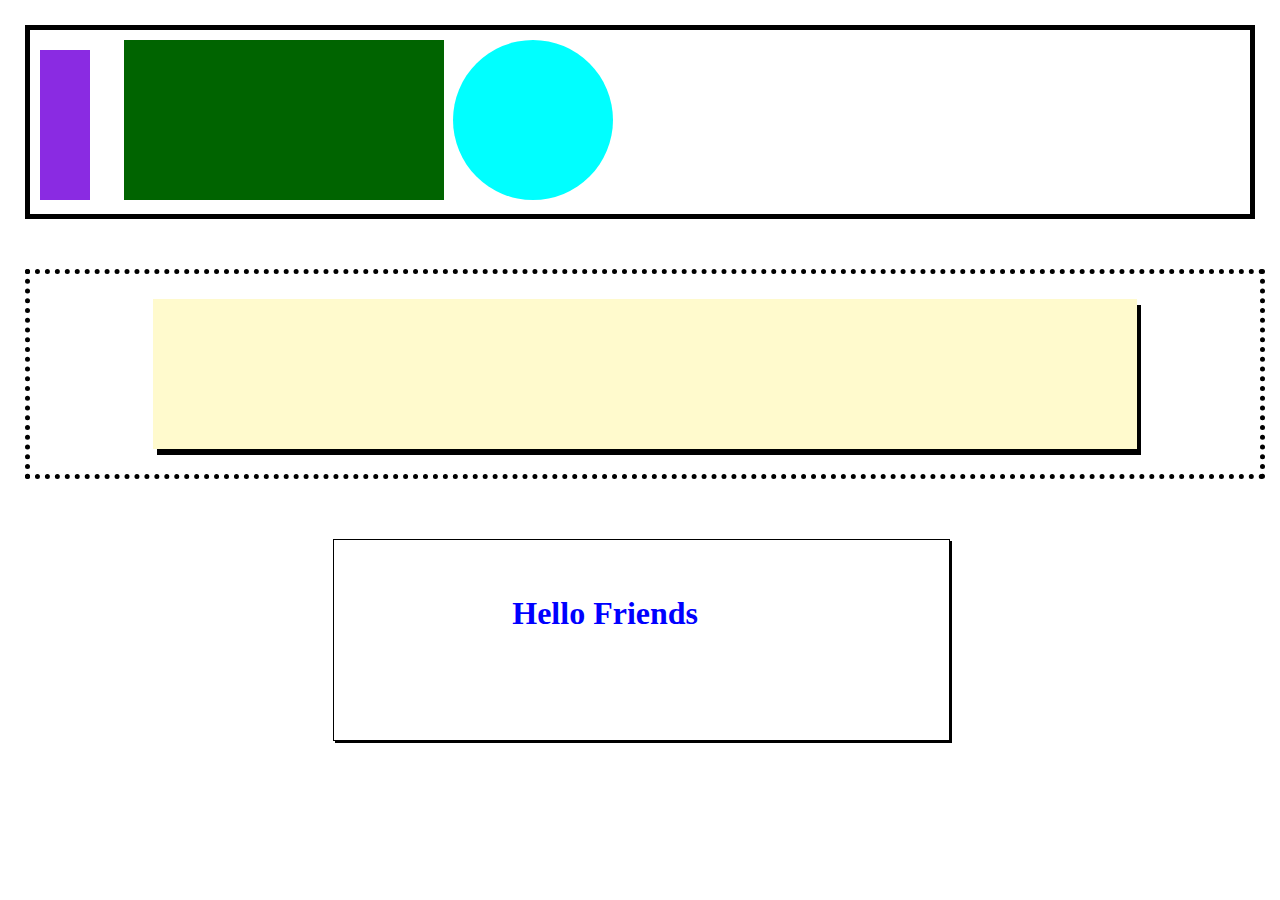
<file: second/index.html>
<!DOCTYPE html>
<html>
  <head>
    <title> Second - Solution </title>
    <link rel="stylesheet" href="index.css" />
  </head>
    <body>
    <div class="container-1">
      <div class="square-1">
        
      </div>
      <div class="square-2">
        
      </div>
      <div class="circle-1">
        
      </div>
    </div>
    <div class="container-two">
        <div class="box-shadow">
          
        </div>
    </div>
    <div class="container-three">
      <h1>Hello Friends</h1>
    </div>
  </body>
</html>
</file>
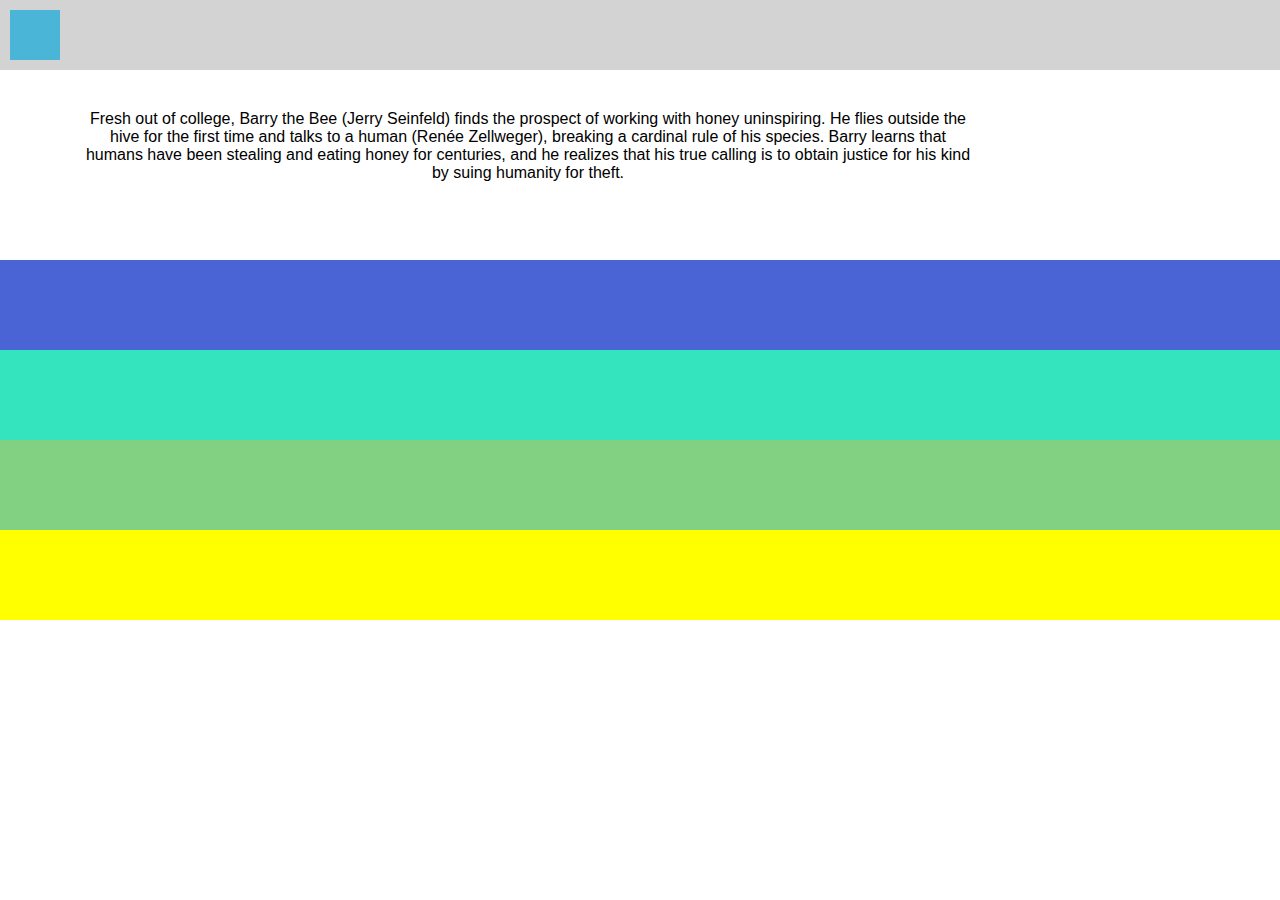
<file: third/index.html>
<!DOCTYPE html>
<html lang="en">
<head>
<link rel="stylesheet" href="index.css"/>
    <title>problem number 3</title>
</head>
<body>
    <div class="rectangle-one">
        <div class="square-1">
    </div>
    <div class="rectangle-2">
        <p>Fresh out of college, Barry the Bee (Jerry Seinfeld) finds the prospect of working with honey uninspiring. He flies outside the hive for the first time and talks to a human (Renée Zellweger), breaking a cardinal rule of his species. Barry learns that humans have been stealing and eating honey for centuries, and he realizes that his true calling is to obtain justice for his kind by suing humanity for theft.</p>
    </div>
    <div class="rectangle-3">
</div>
<div class="rectangle-4">
    </div>
    <div class="rectangle-5">
    </div>
    <div class="rectangle-6">
</body>
</html>
</file>
<file: second/index.css>
body {
    margin: 0;
    padding: 25px;
}
.container-1 {
    width: 100%;
    border: 5px solid black;
    padding: 10px;
    box-sizing: border-box;
}
.square-1 {
    height: 150px;
    width: 50px;
    background-color: blueviolet;
    display: inline-block;
}
.square-2 {
    height: 160px;
    width: 320px;
    background-color: darkgreen;
    display: inline-block;
    margin: 0 30px;
}
.circle-1 {
    height: 160px;
    width: 160px;
    border-radius: 50%;
    background-color: cyan;
    display: inline-block;
    margin: 0 -25px ;

}.container-two {
    height: 200px;
    width: 100%;
    border: 5px dotted black;
    margin: 50px 0;
    
    
}
.box-shadow {
    width: 80%;
    height: 150px;
    background-color: lemonchiffon;
    margin: 25px 10%;
    box-shadow: 4px 6px
}
.container-three {
    width: 50%;
    height: 200px;
    border: 1px solid black;
    margin: 60px 25%;
    box-shadow: 2px 2px;
}
h1 {
    margin: 30px 25%;
    font-family: Cambria, Cochin, Georgia, Times, 'Times New Roman', serif;
    display: inline-flex;
    color: blue;
    text-align: center;
    padding: 25px;

}
</file>
<file: third/index.css>
body, html {
    margin: 0;
    padding: 0;
}
.rectangle-one {
   width: 100%;
   height: 50px;
   background-color: lightgray;
   padding: 10px 0;
}

.square-1 {
   width: 50px;
   height: 50px;
    background-color: rgb(75, 181, 216);
    margin: 0 10px;
}

    

.rectangle-2 {
    width: 70%;
    height: 100px;
    text-align: center;
    margin: 50px 80px;
    font-family: Arial, Helvetica, sans-serif;
}
.rectangle-3 {
    width: 100%;
    height: 90px;
    background-color: rgb(74, 100, 214);
}
.rectangle-4 {
    width: 100%;
    height: 90px;
    background-color: rgb(52, 228, 190);
}
.rectangle-5 {
    width: 100%;
    height: 90px;
    background-color:rgb(130, 209, 130);
}
.rectangle-6 {
    width: 100%;
    height: 90px;
    background-color: yellow;
}
</file>
